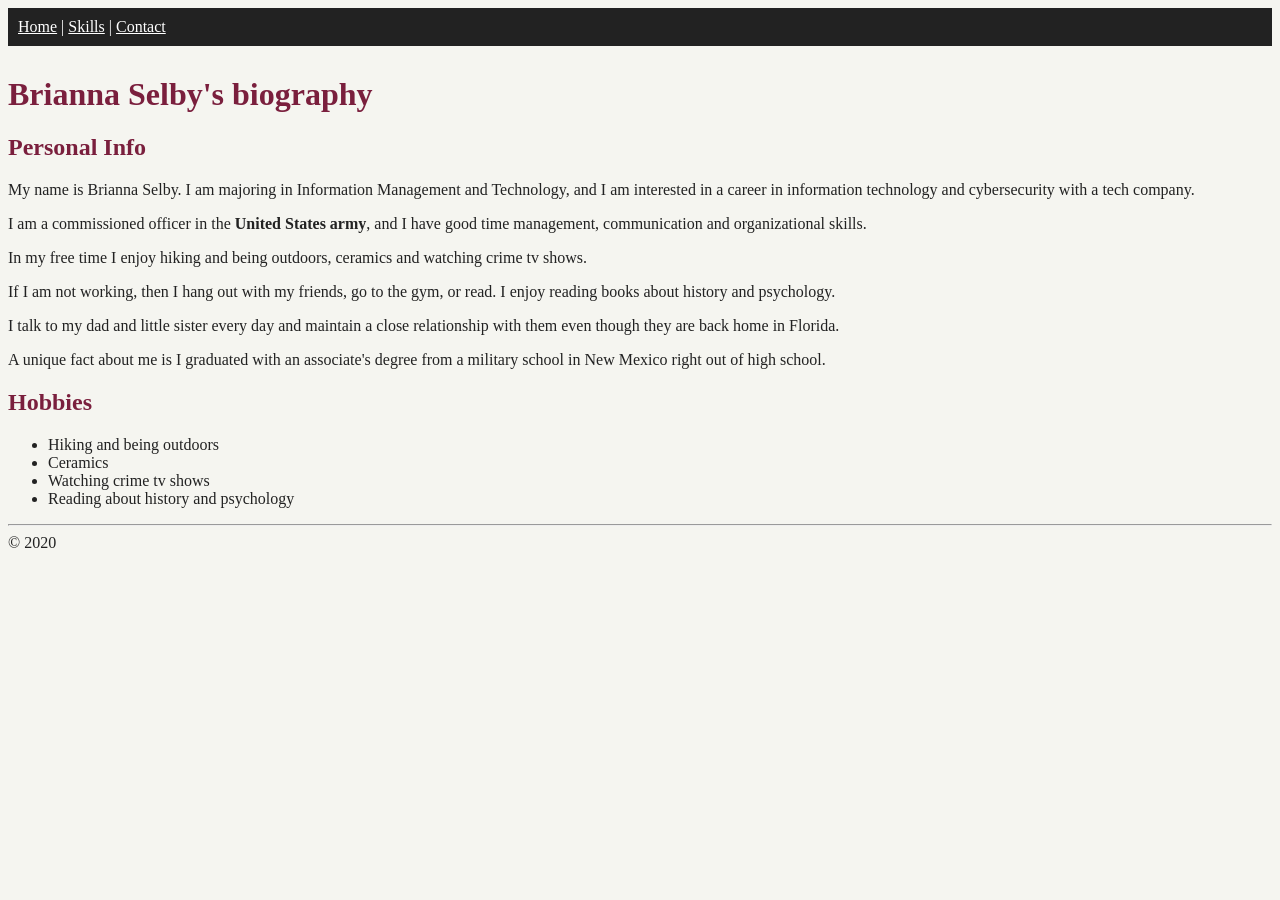
<file: lab07/index.html>
<!DOCTYPE html>
<html lang="en">
<head>
  <meta charset="utf-8">
  <link rel="stylesheet" href="styles.css">
  <title> Brianna Selby's Biography</title>
</head>
<body>
    <nav>
    <a href="index.html">Home</a> |
    <a href="skills.html">Skills</a> |
    <a href="contact.html">Contact</a>
  </nav>
  <h1>Brianna Selby's biography</h1>
  <h2>Personal Info</h2>
  <p>My name is Brianna Selby. I am majoring in Information Management and Technology, and I am interested in a career in information technology and cybersecurity with a tech company.</p>
  <p>I am a commissioned officer in the <strong>United States army</strong>, and I have good time management, communication and organizational skills.</p>
  <p>In my free time I enjoy hiking and being outdoors, ceramics and watching crime tv shows.</p>
  <p>If I am not working, then I hang out with my friends, go to the gym, or read. I enjoy reading books about history and psychology.</p>
  <p>I talk to my dad and little sister every day and maintain a close relationship with them even though they are back home in Florida.</p>
  <p>A unique fact about me is I graduated with an associate's degree from a military school in New Mexico right out of high school.</p> 
  <h2>Hobbies</h2>
  <ul>
       <li>Hiking and being outdoors</li>
      <li>Ceramics</li>
      <li>Watching crime tv shows</li>
      <li>Reading about history and psychology</li>
  </ul>

  <hr>
  &copy; 2020
</body>
</html>
</file>
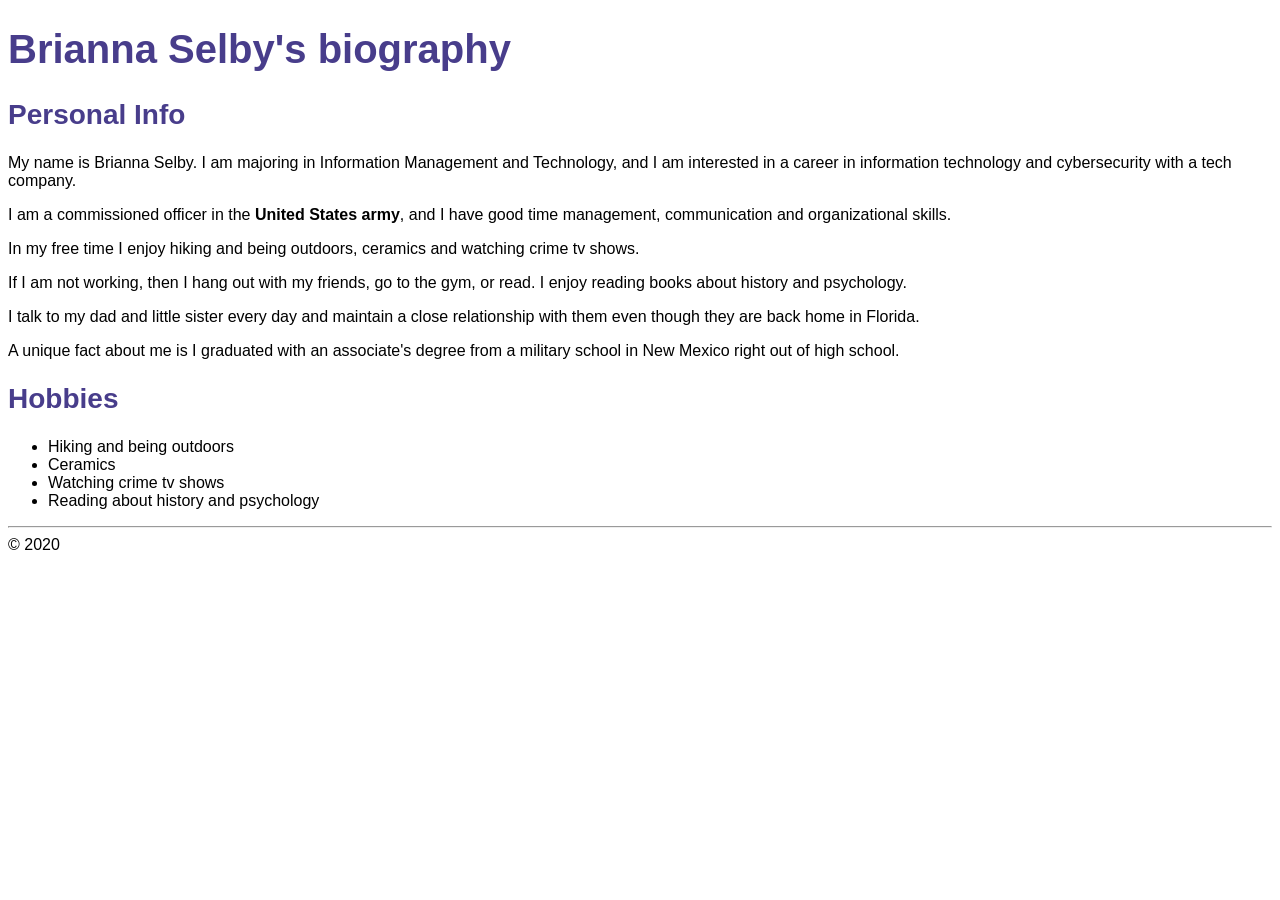
<file: lab06/selby-bio.html>
<!DOCTYPE html>
<html lang="en">
<head>
  <meta charset="utf-8">
  <link rel="stylesheet" href="styles.css">
  <title> Brianna Selby's Biography</title>
</head>
<body>
  <h1>Brianna Selby's biography</h1>
  <h2>Personal Info</h2>
  <p>My name is Brianna Selby. I am majoring in Information Management and Technology, and I am interested in a career in information technology and cybersecurity with a tech company.</p>
  <p>I am a commissioned officer in the <strong>United States army</strong>, and I have good time management, communication and organizational skills.</p>
  <p>In my free time I enjoy hiking and being outdoors, ceramics and watching crime tv shows.</p>
  <p>If I am not working, then I hang out with my friends, go to the gym, or read. I enjoy reading books about history and psychology.</p>
  <p>I talk to my dad and little sister every day and maintain a close relationship with them even though they are back home in Florida.</p>
  <p>A unique fact about me is I graduated with an associate's degree from a military school in New Mexico right out of high school.</p> 
  <h2>Hobbies</h2>
  <ul>
       <li>Hiking and being outdoors</li>
      <li>Ceramics</li>
      <li>Watching crime tv shows</li>
      <li>Reading about history and psychology</li>
  </ul>

  <hr>
  &copy; 2020
</body>
</html>
</file>
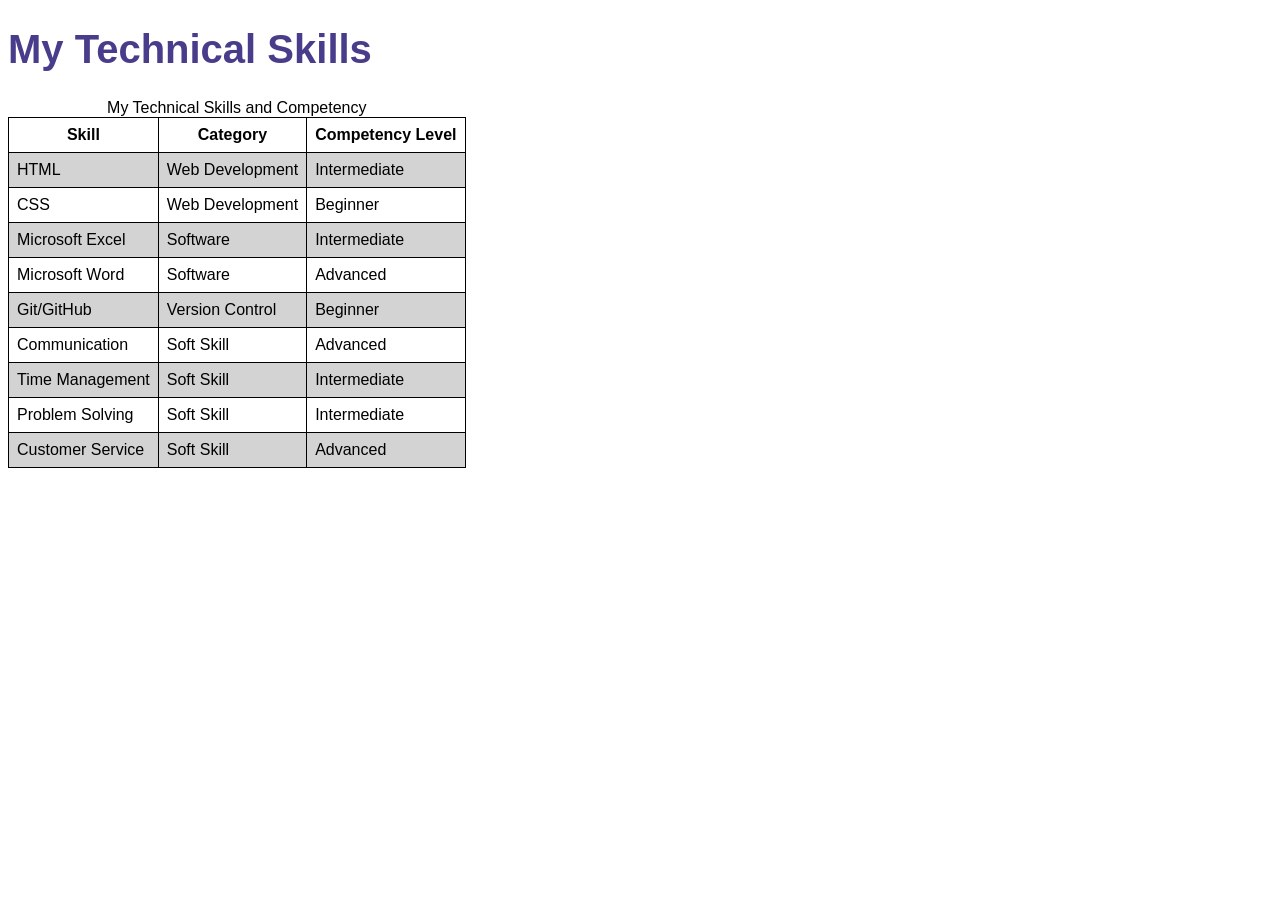
<file: lab06/skills.html>
<!DOCTYPE html>
<html lang="en">
<head>
    <meta charset="UTF-8">
    <title>Skills</title>
    <style>
        table, th, td {
            border: 1px solid black;
            border-collapse: collapse;  }
        th, td { padding: 8px;}
    </style>
    <link rel="stylesheet" href="styles.css">
</head>
<body>
    <h1>My Technical Skills</h1>

    <table>
        <caption>My Technical Skills and Competency</caption>
        <tr>
            <th>Skill</th>
            <th>Category</th>
            <th>Competency Level</th>
        </tr>
        <tr class="evenrow">
            <td>HTML</td>
            <td>Web Development</td>
            <td>Intermediate</td>
            
        </tr>
        <tr>
            <td>CSS</td>
            <td>Web Development</td>
            <td>Beginner</td>
        </tr>
        <tr class="evenrow">
            <td>Microsoft Excel</td>
            <td>Software</td>
            <td>Intermediate</td>
        </tr>
        <tr>
            <td>Microsoft Word</td>
            <td>Software</td>
            <td>Advanced</td>
        </tr>
        <tr class="evenrow">
            <td>Git/GitHub</td>
            <td>Version Control</td>
            <td>Beginner</td>
        </tr>
        <tr>
            <td>Communication</td>
            <td>Soft Skill</td>
            <td>Advanced</td>
        </tr>
        <tr class="evenrow">
            <td>Time Management</td>
            <td>Soft Skill</td>
            <td>Intermediate</td>
        </tr>
        <tr>
            <td>Problem Solving</td>
            <td>Soft Skill</td>
            <td>Intermediate</td>
        </tr>
        <tr class="evenrow">
            <td>Customer Service</td>
            <td>Soft Skill</td>
            <td>Advanced</td>
        </tr>
    </table>

</body>
</html>
</file>
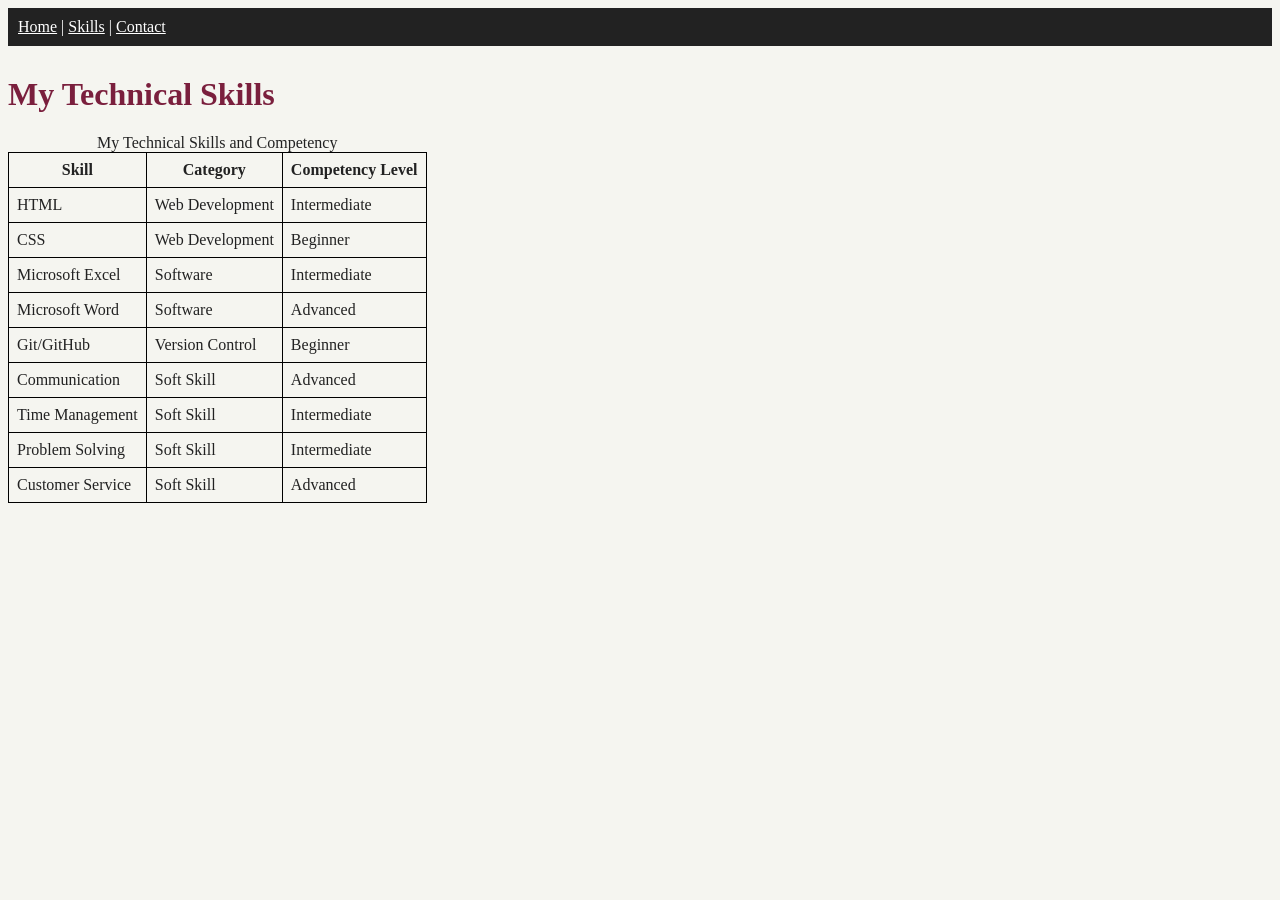
<file: lab07/skills.html>
<!DOCTYPE html>
<html lang="en">
<head>
    <meta charset="UTF-8">
    <title>Skills</title>
    <style>
        table, th, td {
            border: 1px solid black;
            border-collapse: collapse;  }
        th, td { padding: 8px;}
    </style>
    <link rel="stylesheet" href="styles.css">
</head>
<body>
    <nav>
    <a href="index.html">Home</a> |
    <a href="skills.html">Skills</a> |
    <a href="contact.html">Contact</a>
  </nav>
    <h1>My Technical Skills</h1>

    <table>
        <caption>My Technical Skills and Competency</caption>
        <tr>
            <th>Skill</th>
            <th>Category</th>
            <th>Competency Level</th>
        </tr>
        <tr class="evenrow">
            <td>HTML</td>
            <td>Web Development</td>
            <td>Intermediate</td>
            
        </tr>
        <tr>
            <td>CSS</td>
            <td>Web Development</td>
            <td>Beginner</td>
        </tr>
        <tr class="evenrow">
            <td>Microsoft Excel</td>
            <td>Software</td>
            <td>Intermediate</td>
        </tr>
        <tr>
            <td>Microsoft Word</td>
            <td>Software</td>
            <td>Advanced</td>
        </tr>
        <tr class="evenrow">
            <td>Git/GitHub</td>
            <td>Version Control</td>
            <td>Beginner</td>
        </tr>
        <tr>
            <td>Communication</td>
            <td>Soft Skill</td>
            <td>Advanced</td>
        </tr>
        <tr class="evenrow">
            <td>Time Management</td>
            <td>Soft Skill</td>
            <td>Intermediate</td>
        </tr>
        <tr>
            <td>Problem Solving</td>
            <td>Soft Skill</td>
            <td>Intermediate</td>
        </tr>
        <tr class="evenrow">
            <td>Customer Service</td>
            <td>Soft Skill</td>
            <td>Advanced</td>
        </tr>
    </table>

</body>
</html>
</file>
<file: lab07/styles.css>
body {
  background-color: #F5F5F0;
  color: #222222;
}
a {
  color: #1F5FA8;
}
h1, h2, h3 {
  color: #7A1F3D;
}
nav {
  background-color: #222222;
  color: #FFFFFF;
  padding: 10px;
  margin-bottom: 30px;
}
nav a {
  color: #FFFFFF;
}
nav a:hover {
  background-color: #A33A5B;
}
</file>
<file: lab06/styles.css>
body {
  font-family: "Trebuchet MS", Helvetica, sans-serif;
}

h1, h2 {
  color: darkslateblue;
}

.evenrow {
  background-color: lightgray;
}

h1 {
  font-size: 2.5em;
}

h2 {
  font-size: 1.75em;
}
</file>
